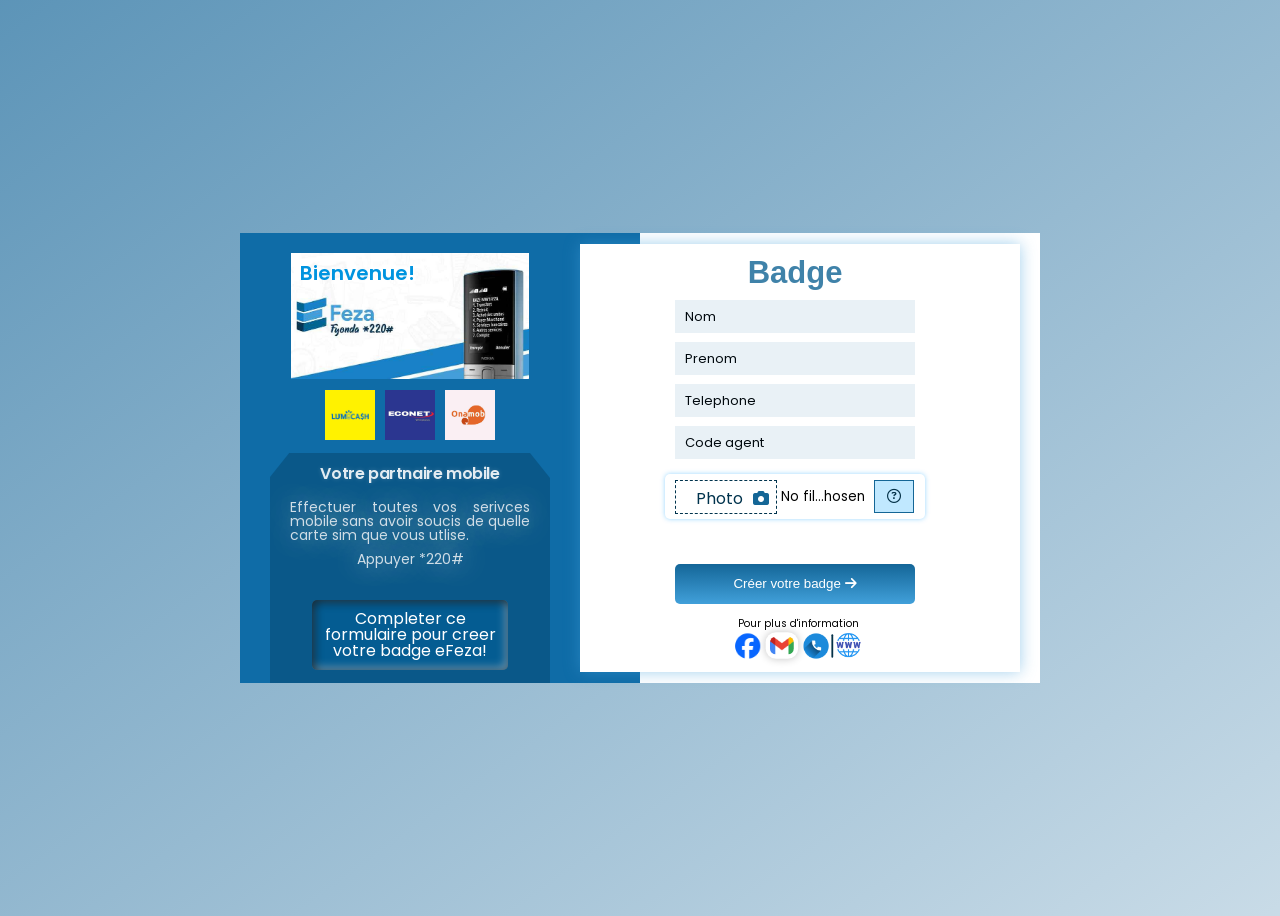
<file: index.html>
<!DOCTYPE html>
<html lang="en">
<head>
    <meta charset="UTF-8">
    <meta name="viewport" content="width=device-width, initial-scale=1.0">
    <title>eFeza</title>
    <link rel="preconnect" href="https://fonts.googleapis.com">
    <link rel="preconnect" href="https://fonts.gstatic.com" crossorigin>
    <link href="https://fonts.googleapis.com/css2?family=Poppins:ital,wght@0,100;0,200;0,300;0,400;0,500;0,600;0,700;0,800;0,900;1,100;1,200;1,300;1,400;1,500;1,600;1,700;1,800;1,900&display=swap" rel="stylesheet">
    <link rel="icon" type="image/x-icon" href="favcon.ico" />
    <link rel="stylesheet" href="https://cdnjs.cloudflare.com/ajax/libs/font-awesome/6.5.1/css/all.min.css" integrity="sha512-DTOQO9RWCH3ppGqcWaEA1BIZOC6xxalwEsw9c2QQeAIftl+Vegovlnee1c9QX4TctnWMn13TZye+giMm8e2LwA==" crossorigin="anonymous" referrerpolicy="no-referrer" />
    <link rel="stylesheet" href="style.css">
</head>
<body>
    <div class="formcontainer">
        <div class="left">
            <div class="description">
                <img src="back.jpg" alt="">
            </div>
            <h1 id="printer">Bienvenue!</h1>
            <div class="hologram">
                <p class="partener">Votre partnaire mobile</p>
                <p class="para">Effectuer toutes vos serivces mobile sans avoir soucis de quelle carte sim que vous utlise. <br><span>Appuyer *220#</span></p>
                <div class="create-badge">
                    <div class="services">
                        <img src="lumicash.png" alt="">
                        <img src="eco.jpg" alt="">
                        <img src="onamob.jpg" alt="">
                    </div>
                     <span>Completer ce formulaire pour creer votre badge eFeza!</span>
                </div>    
            </div>
            <div class="left-after"></div>
        </div>
        <div class="form-cont">
            <form action="" id="myForm">
                <h1 class="title">Badge</h1>
                <div class="info">
                    <input type="text" id="last" required>
                    <span>Nom</span>
                </div>
                <div class="info">
                    <input type="text" id="first" required>
                    <span>Prenom</span>
                </div>
                <div class="info">
                    <input type="text" id="numero"required>
                    <span>Telephone</span>
                </div>
                <div class="info">
                    <input type="text" id="agent" required>
                    <span>Code agent</span>
                    <p class="codeError error" id="codeError">Le code doit etre de 5 chifres*</p>
                </div>
                <div class="in-photo">
                    <label for="image">
                        <div>
                            Photo
                            <i class="fa-solid fa-camera"></i>
                        </div>
                    </label>
                    <div class="img-info" onclick="show()">
                        <i class="fa-regular fa-circle-question"></i>
                    </div>
                </div>
                <input type="file" name="bottom" id="image" accept="image/*" required>
                <div class="hider"></div>
                <p id="emptyError" class="error">Complete toutes les cases s'il vous plait!</p>
                <p id="photoError" class="error">La taille de votre photo doit etre > a 4Mb</p>
                <label for="btn"><i class="fa-solid fa-arrow-right"></i></label>
                <button type="button" onclick="validateForm()" id="btn">Créer votre badge <i class="fa-solid fa-arrow-right"></i></button>
                <div class="social">
                    <span class="follow">Pour plus d'information</span>
                    <div class="social-icon">
                        <a 
                            href="https://www.facebook.com/efezaryacu" 
                            class="fb"
                            target="_blank"
                            id="social">
                            <img src="fb.png" alt="">
                        </a>
                        <a href="mailto:efeza@hogi.bi" class="mail" id="social">
                            <img src="gmail-icon.png" alt="">
                        </a>
                        <a href="tel:+25769220222" class="phone" id="social">
                            <img src="phone-icon-6753051_1280.png" alt="">
                        </a>
                        <a 
                            href="http://efeza.hogi.bi/?fbclid=IwAR1qDc5ajHxDprnhPOVomVcFhAoMwKRErJUnVP3tl67MhSLiO_Vy-PTjXxA"
                            class="web" id="social" target="_blank">
                            <img src="web.png" alt="">
                        </a>
                        <!-- <a class="" id="social">
                            <img src="Location.png" alt=""> 
                        </a> -->
                    </div>
                </div>
            </form>
            <div class="btnback"></div>
        </div>
        <div class="passHelp" id="help">
            <img src="passport.jpg" alt="">
            <p class="intro">
                Your photo should look like this <br>
                and must be less than 4Mb
            </p>
            <div class="img-close" id="pho">
                <i class="fa-solid fa-xmark"></i>
                Close
            </div>
        </div>
    </div>
    <script>

        

        function validateForm() {
            var form = document.getElementById('myForm');
            var nameInput = document.getElementById('last');
            var emailInput = document.getElementById('first');
            var emailInput = document.getElementById('agent');
            var emailInput = document.getElementById('numero');
            var emailInput = document.getElementById('image');
            var errorMessage = document.getElementById('emptyError');

            if (form.checkValidity()) {
                errorMessage.style.display = 'none';
                let code = document.getElementById('agent').value;
                let codeLenth = code.length
                let qoutaSize = 2048 * 2048;
                let image = document.getElementById('image');
                let imageSize = image.files[0];
                
                if(codeLenth != 5) {
                    console.log(codeLenth)
                    document.getElementById('codeError').style.display = "block";
                }else if(imageSize.size > qoutaSize){
                    document.getElementById('codeError').style.display = "none";
                    document.getElementById('emptyError').style.display = "none";
                    document.getElementById('photoError').style.display = "block";
                }else{
                    uploadFile();
                    document.getElementById('photoError').style.display = "none";
                } 

            } else {
                errorMessage.style.display = 'block';
            }
        }

        function uploadFile() {
            var fileInput = document.getElementById('image');
            var file = fileInput.files[0];
      
            var reader = new FileReader();
            reader.onload = function(event) {
                var imageData = event.target.result;
        
                localStorage.setItem('myImageData', imageData);
        
                var nom = document.getElementById("last").value;
                var prenom = document.getElementById("first").value;
                var code = document.getElementById("agent").value;
                var number = document.getElementById("numero").value;
        
                var url = 'badge.html' +
                    '?nom=' + encodeURIComponent(nom) +
                    '&prenom=' + encodeURIComponent(prenom) +
                    '&code=' + encodeURIComponent(code) +
                    '&number=' + encodeURIComponent(number);
        
                window.location.href = url;
            };
            reader.readAsDataURL(file);
        }

        print = () =>{
            let printer = document.getElementById("printer")
            let word = "Bienvenue!"
            const a = document.getElementsByTagName("a");
            let index=0;
            let intervalB;
            let interval = setInterval( function () {
                printer.innerHTML = word.substring(0, index) + '<span id="cursor">|</span>'; 
                index++;

                if(index > word.length){
                    clearInterval(interval);
                    printer.innerHTML = word;
                }
            }, 100);
        }

        print();


        let show = () =>{
            document.getElementById("help").style.transform = "rotateX(0deg)";
            document.getElementById("help").style.opacity = "1";
        }
        
        let btn = document.getElementById("pho");

        btn.addEventListener("click", function hide (){
            document.getElementById("help").style.transform = "rotateX(-125deg)";
            document.getElementById("help").style.opacity = "0";
            
        })
    </script>
</body>
</html>
</file>
<file: style.css>
*{
    font-family: "Poppins", sans-serif;
    font-weight: 400;
    font-style: normal;
}

body{
    position: relative;
    display: grid;
    place-content: center;
    gap: 10px;
    height: 100vh;
    overflow: hidden;
    background: #14659871 linear-gradient(to bottom right,#14659871, #ffffff7b);
}

.container{
    position: relative;
    top: calc(50% - 6.5cm);
    width: 8cm;
    height: 13cm;
    transform: scale(1.07);
    background-color: white;
    box-shadow: 0 0 15px rgb(0, 0, 0, 0.3);
}
.top{
    position: absolute;
    width: 100%;
    height: 6cm;
    background: #1c82c4;
    overflow: hidden;
}

.top img{
    position: absolute;
    top: -25px;
    width: 120%;
    opacity: 0.3;
}
.top::after{
    position: absolute;
    content: "";
    bottom: -5px;
    height: 0;
    width: 0;
    border-top: 80px solid rgba(0, 0, 0, 0);
    border-left: 4.1cm solid rgb(255, 255, 255);
    border-right: 4.1cm solid rgb(255, 255, 255);
}

.top::before{
    position: absolute;
    content: "";
    bottom: 7px;
    height: 0;
    width: 0;
    border-top: 80px solid rgba(0, 0, 0, 0);
    border-left: 4.1cm solid rgba(255, 255, 255, 0.299);
    border-right: 4.1cm solid rgba(255, 255, 255, 0.299);
}

.center{
    position: relative;
    height: 6cm;
    width: 8cm;
    transform: scale(0.9);
    z-index: 100;
}
.circle{
    position: absolute;
    left: calc(50% - 2.15cm);
    top: 2.5cm;
    display: grid;
    place-content: center;
    height: 4cm;
    width: 4cm;
    border-radius: 50%;
    background-color: rgb(89, 123, 123);
    border: 6px solid #1c82c4;
    overflow: hidden;
}

.outline{
    position: absolute;
    left: calc(50% - 2.35cm);
    top: 2.28cm;
    height: 4.7cm;
    width: 4.7cm;
    border-radius: 50%;
    background-color: white;
    border: .5px solid rgba(0, 0, 0, 0.1);
}
.circle img{
    width: 4cm;
}
.before{
    position: absolute;
    top: calc(80% - 1cm);
    left: calc(50% - 3cm);
    content: "";
    height: 2cm;
    width: 6cm;
    border-radius: 37px;
    background-color: #1c82c4;
}
.after{
    position: absolute;
    top: calc(78% - 2.5cm);
    left: calc(50% - 2.49cm);
    content: "";
    height: 5cm;
    width: 5cm;
    border-radius: 50%;
    transform: scale(1.08);
    background-color: #00334d;
}
.bottom{
    position: relative;
    display: grid;
    place-content: center;
    text-align: center;
}
.bottom::after{
    position: absolute;
    top: -10px;
    content: "";
    height: 50px;
    width: 100%;
    background: rgb(255, 255, 255);
    z-index: 1;
}
.bottom h1{
    margin: 0;
    margin-top: 45px;
    font-size: 21px;
    font-weight: bold;
    text-transform: uppercase;
    transform: scaleY(1.2);
    color: #00334d;
}
.name{
    display: flex;
    gap: 7px;
    justify-content: center;
} 
h1#prenom{
    color: #1c82c4;
    width: fit-content;
}
.namcont span{
    color: #146698;
    font: bold 15px tahoma;
    /* font-weight: bold; */
}
.contact span{
    font-weight: bold;
}
.contact{
    margin-top: 15px;
}
.item{
    position: relative;
    left: -10px;
    display: flex;
    align-items: center;
    height:  30px;
    margin: 2px;
    padding: 2px;
    margin-left: 20px;
}
.item i{
    box-sizing: border-box;
    background-color: #41a0da;
    height: 30px;
    width: 30px;
    border-radius: 50%;
    padding-top: 6.5px;
    color: white;
}
.item p{
    font: 600 16px;
    font-size: 16px;
    font-weight: 600;
    color: #41a0da;
    letter-spacing: -0.5px;
    margin-left: 3px;
}
.item span{
    color: #00334d;
}

.logo{
    margin: auto;
    width: 2cm;
    height: 2cm;
}
.logo img{
    position: relative;
    top: -13px;
    left: calc(50% - 1.5cm);
    width: 3cm;
    margin: 0;
    padding: 0;
    margin: auto;
}


.buttons{
    position: relative;
    left: calc(50% - 160px);
    top: 20px;
    display: flex;
    gap: 10px;
}

.download{
    display: flex;
    align-items: center;
    justify-content: center;
    height: 50px;
    width: 150px;
    background-color: #f8fcff;
    border-radius: 5px;
    gap: 5px;
    color: #0a5889;
    box-shadow: 0 0 10px ;
}
.fa-download{
    font-size: 25px; 
}

.adresses-intro{
    position: fixed;
    padding-top: 6px;
    bottom: 0px;
    color: white;
    width: 100%;
    height: 25px;
    z-index: 100;
    font-size: 12px;
    background: #005a93;
    box-sizing: border-box;
}
/* INDEX PAGE */   /* INDEX PAGE */   /* INDEX PAGE */ 

.formcontainer{
    display: flex;
    flex-wrap: wrap;
    justify-content: center;
    width: fit-content;
    perspective: 300px;
    font-family: Verdana, Geneva, Tahoma, sans-serif;
}

.formcontainer .left{
    position: relative;
    padding-right: 60px;
    box-sizing: border-box;
    width: 400px;
    height: 450px;
    background: #0f6ca7 ;
    perspective: 300px;
}

.left .description{
    width: 100%;
    display: flex;
    justify-content: center;
}
.description img{
    position: relative;
    width: 70%;
    top: 20px;
}

.services{
    position: absolute;
    top: -63px;
    right: -25px;
    display: flex;
    justify-content: center;
    gap: 10px;
    padding: 0 80px;
}
.services img{
    width: 50px;
    height: 50px;
    /* box-shadow: 0 0 10px #009dff; */
    z-index: 1;
}

.hologram{
    position: absolute;
    left: calc(42.5% - 140px);
    top: 220px;
    height: 230px;
    width: 280px;
    margin: auto;
    transform-origin: bottom;
    background-color: #0a5889;
    color: #ffffff;
    text-align: center;
}
.hologram::before{
    position: absolute;
    content: "";
    top: -1px;
    left: 0;
    border-top: 25px solid #0f6ca7;
    border-right: 20px solid transparent;
}
.hologram::after{
    position: absolute;
    top: 0;
    content: "";
    right: 0;
    border-left: 20px solid transparent;
    border-top: 25px solid #0f6ca7;
}

.partener{
    position: relative;
    top: -8px;
    font-size: 16px ;
    font-weight: 600;
    letter-spacing: -.4px;
    color: #ffffffe0;
    text-shadow:  0 0 5px rgba(255, 255, 255, 0.2);
}

.para{
    position: relative;
    top: -10px;
    font-size: 14px;
    text-align: justify;
    padding: 0 20px;
    line-height: 1;
    color: #cfdde6;
    text-shadow: 0 0 30px white;
}
.para span{
    display:block;
    text-align: center;
    padding: 10px ;
}
.create-badge{
    display: grid;
    place-content: center ;
    width: 70%;
    margin: auto;
    background-color: #045c92;
    border-radius: 5px;
    line-height: 1;
    height: 70px;
    box-shadow: inset 2px 2px 10px rgba(0, 0, 0, 0.73), inset -2px -2px 10px rgba(255, 255, 255, 0.508);
}


.left h1{
    box-sizing: border-box;
    position: absolute;
    top: 25px;
    left: 60px;
    font:600 20px "Poppins", sans-serif;
    margin: 0;
    padding: 0px;
    text-align: center;
    color: #0094df;
}

span#cursor{
    color: #146698;
    animation: anime .2s linear infinite; 
}

@keyframes anime {
    0%, 50%, 100%{
        opacity: 0;
    }
    25%, 75%{
        opacity: 1;
    }
}
.formcontainer .passHelp{
    position: absolute;
    display: grid;
    right: 20px;
    top: 11px;
    height: 427px;
    width: 440px;
    background-color: #00334d7f;
    background-color: #04364f3a;
    transform-origin: top;
    transition: .2s ease-in-out;
    transform: rotateX(-125deg);
    opacity: 0;
}

.passHelp img{
    position: relative;
    width: 60%;
    margin: auto;
}
.passHelp .img-close{
    cursor: pointer;
    position: absolute;
    display: flex;
    align-items: center;
    justify-content: space-around;
    gap: 3px;
    border-radius: 5px;
    bottom: 15px;
    right: calc(50% - 40px);
    height: 35px;
    width: 90px;
    background: white;
    box-shadow: 0 0 20px #25343bd5;
    color: #0684d2;
}

.img-close i{
    position: relative;
    padding-top: 2px;
    font-size: 14px;
}
.img-close::after{
    position: absolute;
    left: 27px;
    content: "";
    height: 35px;
    width: 3px;
    background: #0b6fae;
}
p.intro{
    position: relative;
    bottom: 15px;
    text-align: center;
    margin: 0;
    padding-top: 7px;
    font-size: 15px;
    line-height: 1.1;
    height: 40px;
    background-color: #0a5889;
    color: #ffffff;
    text-shadow: 0 0 30px rgb(0, 0, 0);
}
.formcontainer .left p#complete{
    position: relative;
    top: 50%;
    text-align: center;
    margin: auto;
    font: 18px arial;
}
.form-cont{
    position: relative;
    width: fit-content;
    height: fit-content;
    background-color: white;
}
form{
    position: relative;
    display: grid;
    place-content: center;
    width: 400px;
    height: 450px;
    gap: 9px;
    box-sizing: border-box;
    padding:  0 90px 30px 0;
    font-family: Arial, Helvetica, sans-serif;
    transform-origin: left;
    transform: rotateY(0deg);
    animation: form .2s ease-in-out 1s 1 forwards;
}

@keyframes form {
    100%{
        transform: rotateY(0deg); 
    }
}

form::before{
    position: absolute;
    content: "";
    top: 11px;
    height: 95%;
    width: 60px;
    background-color: white;
    left: -60px;
}

form::after{
    position: absolute;
    content: "";
    left: -60px;
    top: 11px;
    height: 95%;
    width: 380px;
    border-left: 60px solid white;
    box-shadow: 0 0 15px #419fda7c;
    z-index: -1;
}
form .title{
    font-size:31px;
    text-align: center;
    color: #146696d0;
    font-weight: 600;
    margin: 0;
    font-family: Verdana, Geneva, Tahoma, sans-serif;

}

.info.yanyuma input{
    padding: 0;
    margin-left: 3px;
}


input{
    position: relative;
    box-sizing: border-box;
    height: 33px;
    padding-top: 7px;
    border: none;
    background-color: #14659817;
    width: 240px;
    color: black;
    padding-left: 12px;
    outline: none;
}

.in-photo{
    position: relative;
    top: 500%;

}

.in-photo::after{
    position: absolute;
    content: "";
    left: -10px;
    bottom: 147px;
    height: 45px;
    width: 260px;
    box-shadow: 0 0 5px ;
    border-radius: 5px;
    color: #009dff67;
}
.img-info{
    cursor: pointer;
    position: relative;
    left: 83%;
    bottom: 153px;
    border: 1px solid #146696;
    font-size: 14px;
    padding: 5px 12px;
    background-color: #c0e8ff;
    color: #043148;
    box-sizing: border-box;
    height: 33px;
    width: 40px;
    z-index: 100;
}

input[type="file"]{
    top: -31px;
    left: 3px;
    background: none;
    padding-right: 45px;
}

label[for="btn"]{
    display: none;
}

label[for="image"]{
    cursor: pointer;
    position: absolute;
    left: calc(50% - 120px);
    bottom: 152px;
    display: grid;
    place-content: center;
    gap: 0;
    height: 32px;
    width: 100px;
    border: 1px dashed #00334d;
    background: white;
    z-index: 1;
}

label[for="image"] div{
    padding-top: 3px;
    margin-left: 12px;

}

label[for="image"] i{
    background: none;
    color: #146696;
    padding-top: 3px;
    margin-left: 6px;
}

input::placeholder{
    color: black;
}

label{
    color: #00334d;
}

.info{
    position: relative;
}

p.codeError{
    position: absolute;
    top:33px;
    padding-left: 25px;
    /* left: 65px; */
    margin: 0;
    font-size: 10px;
    text-align: center;
    color: rgba(255, 0, 0, 0.886);
}
form .info span{
    position: absolute;
    font-size: 13px;
    left: 10px;
    top: 7px;
    transition: .2s ease-in-out;
    z-index: -1;
}

.info input[type="text"]:focus + span,
.info input[type="text"]:valid + span{
    font-size: 9px;
    top: 1px;
    color: rgba(255, 0, 0, 0.535);
    color: #0f6ca7;
    z-index: 1;
    left: 12px;
}

.butn{
    position: relative;
    width: 240px;
}
button{
    cursor: pointer;
    position: relative;
    top: -8px;
    margin: 20px 0;
    height: 40px;
    background: #146698 linear-gradient( #146698,#41a0da);
    color: white;
    border: none;
    border-radius: 5px;
    font-family: Verdana, Geneva, Tahoma, sans-serif;
}

form .hider{
    position: absolute;
    width: 200px;
    height: 30px;
    /* background-color: green; */
    bottom: 177px;
    left: calc(40% - 100px);
     
}

form p{
    color: #00334d;
    letter-spacing: -.7px;
    text-align: center;
}
p.error{
    position:absolute;
    left: calc(40% - 100.49px);
    bottom: 141px;
    display: none;
    font-size:10px;
    color: red;
    text-align: center;
    margin: 0;
    letter-spacing: 0;
    z-index: 100;
    animation: message 1s ease-in-out 1 forwards;
}

@keyframes message {
    0%, 50%, 99%{
        opacity: 0;
    }
    25%, 75%, 100%{
        opacity: 1;
    }
}

.social{
    position: absolute;
    bottom: 23px;
    left: calc(42% - 80.5px);
}

.social span.follow{
    display: block;
    text-align: center;
    width: 100%;
    font-size: 10px;
}
.social-icon{
    position: relative;
    display: flex;
    gap: 10px;
    width: 100%;
    justify-content: center;
    transform: scale(.9);
    margin: auto;
}
.phone::after{
    position: absolute;
    top: 1px;
    right: -5px;
    content: "";
    height: 26px;
    width: 2px;
    background-color: #043148;
    border-radius: 2px;
}
#social{
    position: relative;
    width: 28px;
    height: 28px;
}

#social img{
    width: 100%;
}

#social i{
    display: grid;
    place-content: center;
    color: black;
    text-decoration: none;
}
.web img{
    position: relative;
    top: -1px;
    left: -2px;
    transform: scale(1.15);
}

.mail img{
    position: relative;
    top: -2px;
    left: -5px;
    padding: 5px;
    transform: scale(.95);
    border-radius: 12px;
    box-shadow: 0 0 10px rgba(0, 0, 0, 0.238);
}


@media screen and (max-width:821px) {
    body{
        overflow-y: scroll;
        background:#0a5889;
        margin: 0;
        margin: 0;
    }
    .formcontainer{
        position: absolute;
        top: 0;
        box-shadow: none;
        max-width: 100vw;
    }
    .formcontainer .left, .formcontainer form{
        width: 100vw;
        position: relative;
    }
    .formcontainer .left{
        border: none;
        padding: 0;
        /* background: linear-gradient(to bottom, #146698 40px,#4db3f3); */
        background: none;
    }

    .description img{
        top: 0;
        width: 100%;
    }
    .form-cont{
        top: 110px;
    }
    .formcontainer form{
        transform-origin: top;
        transform: rotateX(0deg);
        animation: form .2s ease-in-out 1s 1 forwards;
        border: none;
        padding: 0;
    }

    @keyframes form {
        100%{
            transform: rotateX(0deg); 
        }
    }

    form::before{
        top: -58px;
        left: calc(50% - 47.5vw);
        width: 92vw;
        height: 60px;
    }
    form::after{
        left: calc(50% - 47.5vw);
        width: 92vw;
        height: 97%;
        top: -60px;
        border: 0px solid;
        box-shadow: 0 0 20px #419fda7c;
    }

    form h1.title{
        position: relative;
        top: -40px;
    }
    form .info{
        top: -20px;
    }


    .formcontainer .passHelp{
        left: calc(50% - 47.5vw);
        width: 92vw;
        top: 502px;
        height: 436px;
    }
    .formcontainer .passHelp img{
        width: 40%;
    }


    p.error{
        left: calc(50% - 100.49px);
        bottom: 142px;
    }
    .social{
        left: calc(52% - 80.5px);
    }
    form button{
        top: -35px;
    }

    .in-photo::after{
        position: absolute;
        content: "";
        color: #009dff67;
    }
    form .in-photo{
        position: relative;
        top: 155px;
    }
    input[type="file"]{
        top: -47px;
    }


    /* TOP CONTAINER DESIGNING */


    .hologram{
        width: 100%;
        left: 0;
        top: 40vw;
        /* height: 300px; */
    }
    .hologram::before{
        color: white;
        border-top: 30px solid white;
        border-left: 20px solid ;
    }
    .hologram::after{
        display: none;
    }

    /* titel */
    h1#printer{
        font-size: 40px;
        left: calc(50% - 120px);
    }

    .para{
        width: 90%;
        text-align: center;
        margin: 0;
    }
    .partener{
        font-size: 25px;
        margin-bottom: 7px;
    }
    
    .create-badge{
        position: relative;
        display: flex;
        justify-content: center;
        height: 50px;
        width: 100%;
        margin: 0;
        border-radius: 0;
        box-shadow: none;
        background: none;
    }

    .services{
        position: relative;
        top: 0px;
        right: 0;
        padding: 0;
        width: fit-content;
        box-shadow:  -2px -2px 10px rgba(255, 255, 255, 0.419), 2px 2px 10px black; 
    }
    .create-badge span{
        display: grid;
        place-content: center;
        width: 300px;
        font-size: 15px;
        background-color: #005a93;
        border-radius: 5px;
        color: #ffffffd5;
        box-shadow:  -2px -2px 10px rgba(255, 255, 255, 0.419), 2px 2px 10px black; 
    }

    @media screen and (max-width:660px) {
        .hologram{
            padding-top: 25px;
        }
    }

    @media screen and (max-width: 569px) {
        .hologram{
            padding-top: 0;
        }
        .partener{
            font-size: 26px;
        }
        .services{
            box-shadow: none;
        }
        .create-badge{
            width: 100%;
            gap: 10px;
            align-items: center;
            flex-direction: column;
            justify-content: center;
        }
        .create-badge span{
            top: 60px;
            position: absolute;
            height: 50px;
        }

        .form-cont{
            top: 85px;
        }
        .formcontainer .passHelp{
            top: 477px;
        }
    }

}

@media screen and (max-width:480px) {
    body{
        padding: 0;
        margin: 0;
    }

    .download{
        box-shadow: none;
    }
    .formcontainer{
        position: absolute;
        top: 0;
    }
    .formcontainer .left, .formcontainer form{
        position: relative;
        width: 99vw;
        min-width: 320px;
    }
    .formcontainer .left{
        min-height: 300px;
    }
    form::before{
        top: -50px;
        left: calc(50% - 45.5vw);
        width: 89vw;
        height: 60px;
        border-radius: 10px 10px 0 0;
    }
    form::after{
        left: calc(50% - 45.5vw);
        width: 89vw;
        height: 89%;
        top: -60px;
        border-radius: 10px;
    }
    
    .formcontainer .passHelp{
        position: fixed;
        top: calc(100% - 500px);
        bottom: 46px;
        width: 89vw;
        left: calc(52.5% - 45.5vw);
        height: 440px;
        border-radius: 10px;
        background: linear-gradient(#00334d, #1297ea);
    }
    .formcontainer .passHelp img{
        border-radius: 10px;
        width: 60%;
    }
    p.intro{
        background: #1297ea;
    }
    h1#printer{
        top: 30px;
        font-size: 27px;
        left: 11px;
    }
    .form-cont{
        top: calc( 50px - 10vw);
        border-radius: 20px 20px 0 0 ;
        width: 95%;
    }
    .hologram{
        display: grid;
        place-content: center;
        height: 200px;
    }
    .hologram::before{
        border-top: 30px solid white;border-left: 40px solid white;
    }

    .hologram .para{
        display: none;
    }
    .partener{
        font-size: 13px;
        margin: 0;
        text-shadow: none;
    }

    .partener::after{
        content: " de:";
    }
    .services{
        box-shadow: none;
    }
    .services span{
        height: 100px;
    }
    p.error{
        bottom: 166px;
    }
    form button{
        width: 65px;
        height: 65px;
        border-radius: 50%;
        left: calc(50% - 35px);
        box-shadow: 0px 0px 18px #009dff ;
    }
   

    label[for="btn"]{
        position: absolute;
        bottom: 79px;
        left: calc(50% - 35px);
        display: grid;
        place-content: center;
        height: 70px;
        width: 70px;
        border-radius: 50%;
        background: #146698 linear-gradient( #146698,#4db3f3);
        color: white;
        outline: 9px solid white;
        border-top: 5px solid white;
        z-index: 1000;
    }
    label[for="btn"]::after{
        position: absolute;
        left: 70px;
        top: 10px;
        content: "";
        width: 30px;
        height: 30px;
        background-color: rgb(255, 255, 255);

    }
    label[for="btn"]::before{
        position: absolute;
        left: -35px;
        top: 10px;
        content: "";
        width: 30px;
        height: 30px;
        background-color: rgb(255, 255, 255);
    }

    .in-photo::after{
        position: absolute;
        content: "";
        left: -10px;
        bottom: 175px;
        height: 45px;
        width: 260px;
        box-shadow: 0 0 5px ;
        border-radius: 5px;
        color: #009dff67;
    }
    form .hider{
        bottom: 192px;
        left: calc(50% - 100px);
        height:40px ;
    }

    form .title, form .info{
        top: -30px;
    }

    form label[for="image"]{
        top: -180px;
    }
    form label[for="image"], form .img-info {
        bottom: 180px;
    }
    form input[type="file"]{
        position: relative;
        top: -66px;
    }
    .social{
        bottom: 15px;
        transform: scale(1.1);
    }

    form h1.title{
        position: relative;
        top: -40px;
    }


    @media screen and (max-width:355px) {
        .create-badge{
            transform: scale(.8);
        }
        
        .hologram{
            padding-top: 10px;
        }

        p.para{
            padding: 0 0 0 0;
            font-size: 13px;
            width: 7 0%;
            text-align: center;
        }
    }
}
</file>
